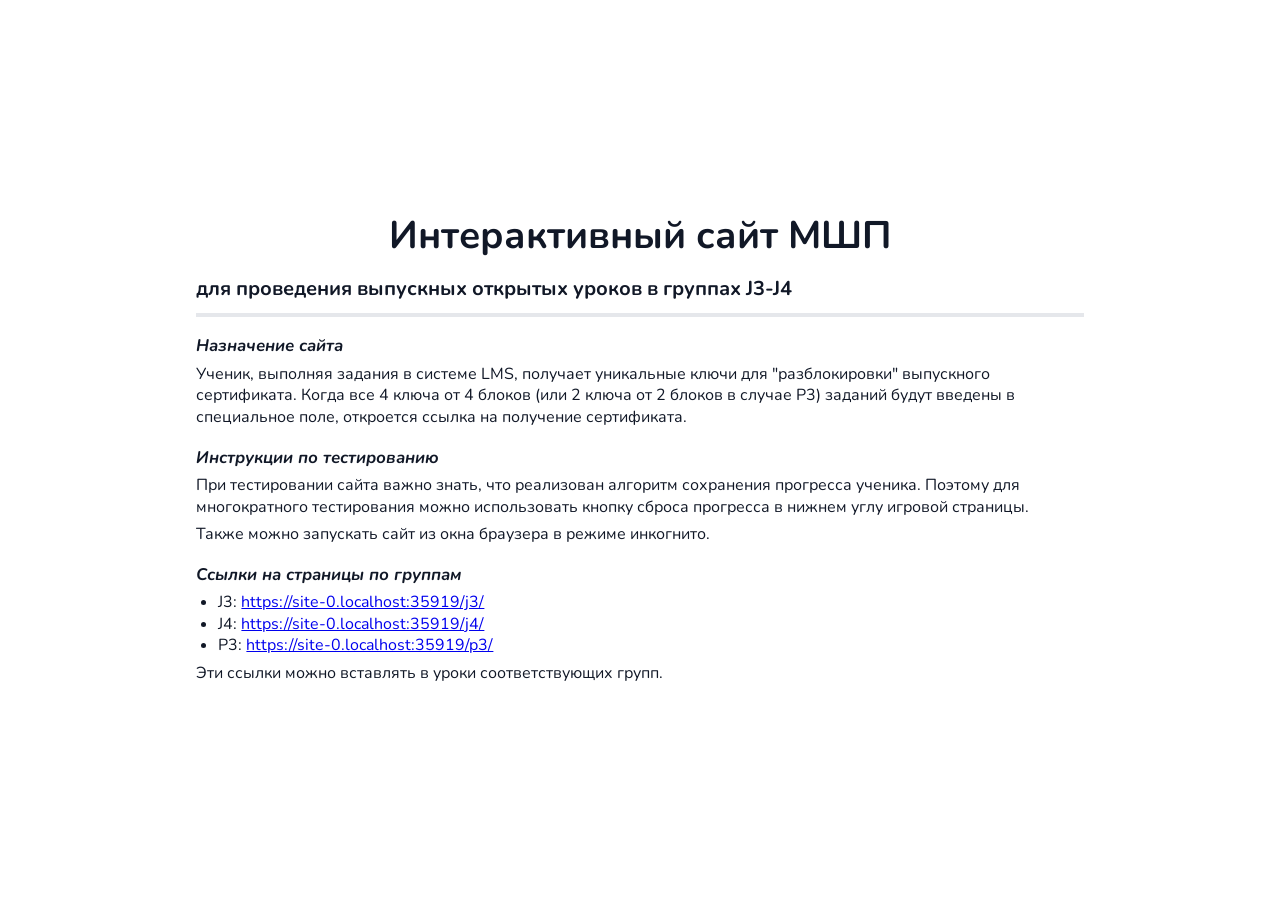
<file: index.html>
<!DOCTYPE html>
<html lang="ru">
<head>
    <meta charset="UTF-8">
    <meta name="viewport" content="width=device-width, initial-scale=1.0">
    <title>Интерактивный сайт МШП</title>
    <link rel="icon" href="assets/favicon.ico">
    <link rel="stylesheet" href="css/style-main.css">
    <style>
        :root {
            --back-color: #ffffff;
            --main-light-color: #111827;
        }

        body {
            align-items: stretch;
            justify-content: center;
            gap: 0.8rem;
            max-width: 960px;
            height: 100vh;
            overflow: hidden;
            padding: 1.5rem 2.25rem;
            margin: 0 auto;
            color: #111827;
            font-size: 1rem;
            line-height: 1.35;
        }

        h1,
        h2,
        h3 {
            width: 100%;
            color: #111827;
        }

        h1 {
            margin: 0;
            font-size: 2.4rem;
        }

        h2 {
            margin: 0 0 0.35rem;
            padding-bottom: 0.7rem;
            border-bottom: 4px solid #e5e7eb;
            font-size: 1.25rem;
        }

        section {
            margin: 0;
        }

        h3 {
            margin: 0 0 0.35rem;
            font-size: 1.05rem;
        }

        p {
            margin: 0.35rem 0;
        }

        ul {
            margin: 0.35rem 0 0;
            padding-left: 1.4rem;
        }

        a {
            overflow-wrap: anywhere;
        }

        @media (max-height: 720px) {
            body {
                gap: 0.55rem;
                padding-top: 1rem;
                padding-bottom: 1rem;
                font-size: 0.95rem;
                line-height: 1.3;
            }

            h1 {
                font-size: 2rem;
            }

            h2 {
                padding-bottom: 0.45rem;
                font-size: 1.1rem;
            }
        }
    </style>
</head>
<body>
    <h1>Интерактивный сайт МШП</h1>
    <h2>для проведения выпускных открытых уроков в группах J3-J4</h2>

    <section>
        <h3><em>Назначение сайта</em></h3>
        <p>Ученик, выполняя задания в системе LMS, получает уникальные ключи для "разблокировки" выпускного сертификата. Когда все 4 ключа от 4 блоков (или 2 ключа от 2 блоков в случае P3) заданий будут введены в специальное поле, откроется ссылка на получение сертификата.</p>
    </section>

    <section>
        <h3><em>Инструкции по тестированию</em></h3>
        <p>При тестировании сайта важно знать, что реализован алгоритм сохранения прогресса ученика. Поэтому для многократного тестирования можно использовать кнопку сброса прогресса в нижнем углу игровой страницы.</p>
        <p>Также можно запускать сайт из окна браузера в режиме инкогнито.</p>
    </section>

    <section>
        <h3><em>Ссылки на страницы по группам</em></h3>
        <ul>
            <li>J3: <a data-class-link="j3" href="j3/">j3/</a></li>
            <li>J4: <a data-class-link="j4" href="j4/">j4/</a></li>
            <li>P3: <a data-class-link="p3" href="p3/">p3/</a></li>
        </ul>
        <p>Эти ссылки можно вставлять в уроки соответствующих групп.</p>
    </section>

    <script>
        const getCurrentDirectoryUrl = () => {
            const currentUrl = new URL(window.location.href);
            currentUrl.search = '';
            currentUrl.hash = '';

            if (!currentUrl.pathname.endsWith('/')) {
                currentUrl.pathname = currentUrl.pathname.replace(/[^/]*$/, '');
            }

            if (currentUrl.protocol === 'http:' && !['localhost', '127.0.0.1'].includes(currentUrl.hostname)) {
                currentUrl.protocol = 'https:';
            }

            return currentUrl;
        };

        const baseUrl = getCurrentDirectoryUrl();

        document.querySelectorAll('[data-class-link]').forEach(link => {
            const classId = link.getAttribute('data-class-link');
            const classUrl = new URL(`${classId}/`, baseUrl).href;

            link.href = classUrl;
            link.textContent = classUrl;
        });
    </script>
</body>
</html>
</file>
<file: css/style-main.css>
@import url('https://fonts.googleapis.com/css2?family=Nunito:ital,wght@0,200..1000;1,200..1000&display=swap');

* {
    font-family: 'Nunito';
}

:root {
    /* цвета 3 класса */
    --main-yellow: #F5DD61;
    --main-orange: #FAA300;
    --main-light-orange: #FAB300;
    --main-light-green: #4CCD99;
    /* цвета 4 класса */
    --main-bright-blue: #39A7FF;
    --main-dark-blue: #87C4FF;
    --main-light-blue: #d0e4FF;
    /* общие цвета */
    --main-dark-green: #007F73;
    --main-pink: #F4538A;
    --border-radius: 8px;
}

body, #game, .finish-wrap, .main-cont {
    padding: 3% 5%;
    margin: 0;
    display: flex;
    flex-direction: column;
    align-items: center;
    justify-content: start;
    width: 100%;
    box-sizing: border-box;
    background-color: var(--back-color);
}

#game {
    padding: 0px !important;
    transition-duration: 0.7s;
}
#game.hidden, .finish-wrap.hidden {
    opacity: 0;
}

h1 {
    width: 80%;
    text-align: center;
    color: var(--main-light-color);
}

.container {
    display: flex;
    justify-content: space-around;
    align-items: end;
    width: 100%;
    margin: 20px 0px;
}

.card-block-img {
    position: absolute;
    top: 0;
    left: 0;
    width: 100%;
    border-radius: var(--border-radius);
    transition-duration: 0.7s;
}

.bottom-container {
    display: flex;
    align-items: center;
    justify-content: center;
    flex-wrap: wrap;
}

#keycode {
    margin: 10px;
    width: 400px;
    border-radius: var(--border-radius);
    padding: 7px 10px;
    height: 50px;
    border: 0px;
    font-size: large;
    box-sizing: border-box;
}
#keycode:focus {
    outline: var(--main-dark-color) 2px solid;
    outline-offset: -4px;
}

button {
    cursor: pointer;
    color: white;
    background-color: var(--main-bright-color);
    width: fit-content;
    min-width: 35px;
    padding: 7px 10px;
    border-radius: var(--border-radius);
    border: 0px;
    height: 50px;
    font-size: large;
    font-weight: bold;
    box-sizing: border-box;
    margin: 10px;
}
button:hover {
    background-color: var(--main-bright-color-light);
}
button:active {
    background-color: var(--main-bright-color);
}

.reset-progress-button {
    position: fixed;
    right: 16px;
    bottom: 16px;
    z-index: 20;
    height: auto;
    min-width: 0;
    margin: 0;
    padding: 8px 12px;
    border: 1px solid rgba(255, 255, 255, 0.6);
    background-color: rgba(51, 51, 51, 0.84);
    color: white;
    border-radius: var(--border-radius);
    font-size: 0.85rem;
    line-height: 1.2;
    box-shadow: 0 3px 10px rgba(0, 0, 0, 0.18);
}

.reset-progress-button:hover {
    background-color: rgba(20, 20, 20, 0.92);
}

#prompt-container {
    width: fit-content;
    max-width: 40%;
    padding: var(--border-radius);
    border-radius: var(--border-radius);
    box-sizing: border-box;
    color: white;
    font-weight: bold;
    margin-top: 30px;
}

#prompt-text {
    width: 100%;
    text-align: center;
    padding: 0;
    margin: 0;
}

.finish-wrap {
    position: fixed;
    top: 0;
    left: 0;
    opacity: 1;
    z-index: 10;
}
.finish-wrap.open #finish {
    animation-name: to-top;
    animation-duration: 1s;
}

@keyframes to-top {
    from {
      transform: translateY(100%);
      opacity: 0;
    }
    to {
      transform: translateY(0%);
      opacity: 1;
    }
  }

.hidden {
    display: none;
}

.error {
    background-color: var(--main-pink);
}

.success {
    background-color: var(--main-dark-green);
}

/* Навигация между классами */
.nav-wrapper {
    background: linear-gradient(135deg, #f5f7fa 0%, #c3cfe2 100%);
    border-radius: var(--border-radius);
    padding: 1.5rem;
    margin: 1.5rem auto;
    box-shadow: 0 4px 12px rgba(0, 0, 0, 0.1);
    border: 1px solid rgba(255, 255, 255, 0.3);
}

.nav-wrapper h2 {
    color: #333;
    font-size: 1.2rem;
    margin: 0 0 1rem 0;
    text-align: center;
    font-weight: 600;
}

.nav-list {
    display: flex;
    justify-content: center;
    align-items: center;
    list-style: none;
    padding: 0;
    margin: 0;
    gap: 1.5rem;
    flex-wrap: wrap;
}

.nav-item {
    margin: 0;
}

.nav-link {
    display: inline-block;
    padding: 0.75rem 1.5rem;
    background-color: var(--main-bright-blue);
    color: white;
    text-decoration: none;
    border-radius: var(--border-radius);
    font-weight: bold;
    font-size: 1.1rem;
    transition: all 0.3s ease;
    min-width: 80px;
    text-align: center;
    box-shadow: 0 3px 6px rgba(0, 0, 0, 0.16);
}

.nav-link:hover {
    background-color: var(--main-dark-blue);
    transform: translateY(-2px);
    box-shadow: 0 5px 12px rgba(0, 0, 0, 0.2);
}

.nav-link.active {
    background-color: var(--main-dark-green);
    cursor: default;
    transform: none;
    box-shadow: inset 0 3px 6px rgba(0, 0, 0, 0.2);
}

.nav-link.active:hover {
    background-color: var(--main-dark-green);
    transform: none;
}

/* Адаптивность навигации */
@media (max-width: 768px) {
    .nav-list {
        gap: 1rem;
    }
    
    .nav-link {
        padding: 0.6rem 1.2rem;
        font-size: 1rem;
        min-width: 70px;
    }
    
    .nav-wrapper {
        padding: 1rem;
        margin: 1rem auto;
    }
    
    .nav-wrapper h2 {
        font-size: 1.1rem;
    }
}

@media (max-width: 480px) {
    .nav-list {
        flex-direction: column;
        gap: 0.8rem;
    }
    
    .nav-link {
        width: 100%;
        max-width: 200px;
    }
}

@media (max-width: 1024px) {
    h1 {
        width: 90%;
        font-size: x-large;
    }
    #keycode {
        font-size: medium;
        width: 350px;
    }
    button {font-size: medium;}
    #keycode, button {
        height: 40px;
    }

    .card-block {
        min-height: 150px !important;
        min-width: 150px !important;
    }
}
</file>
